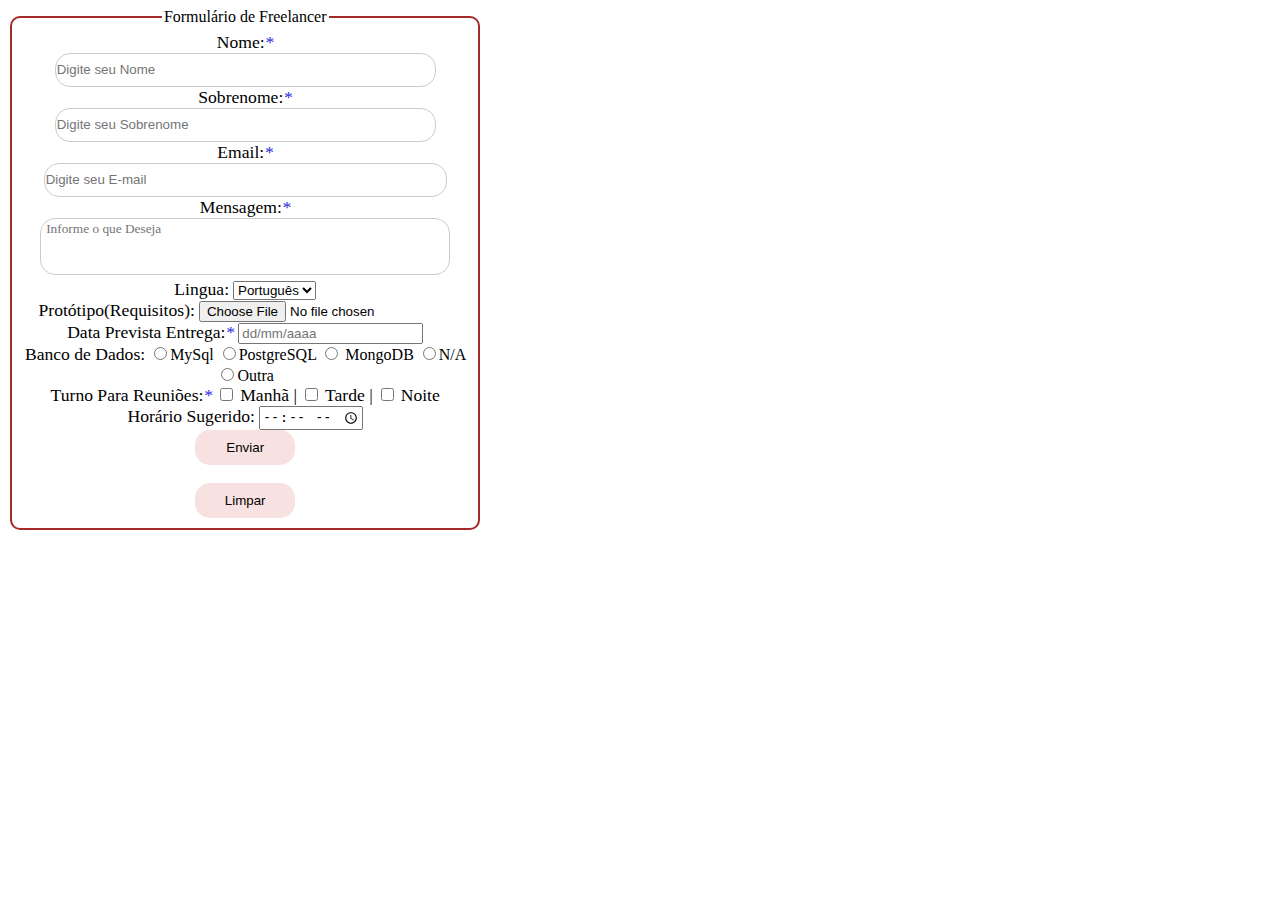
<file: formularioFre/index.html>
<!DOCTYPE html>
<html lang="pt-br">
<head>
    <meta charset="UTF-8">
    <meta http-equiv="X-UA-Compatible" content="IE=edge">
    <meta name="viewport" content="width=device-width, initial-scale=1.0">
    <link rel="stylesheet" type="text/css" href="form.css">
    <title>Formulário Freelancer</title>
</head>
<body>
    
    <fieldset>
        <legend>Formulário de Freelancer</legend>
        <label for="nome">Nome:<em>*</em></label> <br>
        <input type="text" id="nome" name="Nome" placeholder="Digite seu Nome" required>
        <br>
        <label for="Sobrenome">Sobrenome:<em>*</em></label>
        <input type="text" id="sobrenome" name="Sobrenome" placeholder="Digite seu Sobrenome" required>
        <br>
        <label for="email">Email:<em>*</em></label>
        <input type="email" id="email" name="E-mail" placeholder="Digite seu E-mail" required>
        <br>
        <label for="Mensagem">Mensagem:<em>*</em></label>
        <textarea id="mensagem" name="Mensagem" rows="5" cols="35" placeholder="Informe o que Deseja" ></textarea>
        <br>
        <label for="lingua">Lingua:</label>
        <select id="linguas">
            <option value="portugues">Português</option>
            <option value="ingles">Inglês</option>
            <option value="espanhol">Espanhol</option>
            <option value="frances">Francês</option>
        </select>
        <br>
        <label for="arquivo">Protótipo(Requisitos):</label>
        <input type="file" name="arquivos"> 
        <br>
        <label for="email">Data Prevista Entrega:<em>*</em></label>
        <input type="datetime" id="Data" name="dd/mm/aaaa" placeholder="dd/mm/aaaa" required>
        <br>
        <label for="bancodedados" id="bancodados" name="Banco de Dados">Banco de Dados: </label>
        <input type="radio" name="bancodeDados" value="mySql">MySql 
        <input type="radio" name="bancodeDados" value="postergree">PostgreSQL
        <input type="radio" name="bancodeDados" value="mongodb"> MongoDB 
        <input type="radio" name="bancodeDados" value="n/a">N/A
        <input type="radio" name="bancodeDados" value="outro">Outra 
        <br>
        <label for="TurnoReunioes" id="turnoreunioes" name="Turno Para Reuniao">Turno Para Reuniões:<em>*</em></label>
        <input type="checkbox" name="turno" id="turnoM" value="manhã">
        <label for="turnoM">Manhã |</label>
        <input type="checkbox" name="turno" id="turnoT" value="tarde">
        <label for="turnoT">Tarde |</label>
        <input type="checkbox" name="turno" id="turnoN" value="noite">
        <label for="turnoN">Noite</label>
        <br>
        <label for="horario">Horário Sugerido:</label>
        <input type="time" name="usr_horario">
        <br>
        
        <input type="submit" value="Enviar">
        <br>
        <input type="submit" value="Limpar">
    </fieldset>

</body>
</html>
</file>
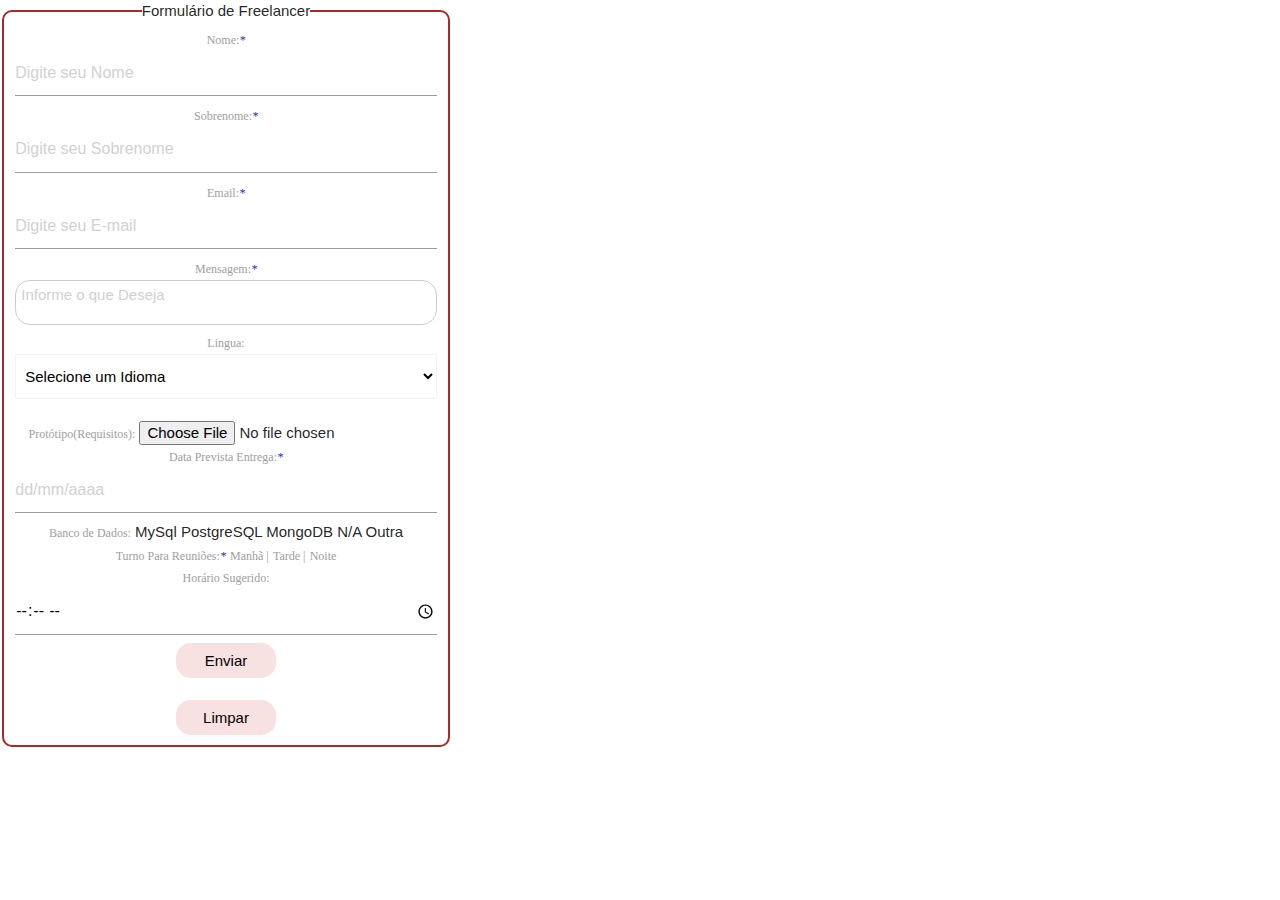
<file: formularioFre/formularioMaterialize/index.html>
<!DOCTYPE html>
<html lang="pt-br">
<head>
    <meta charset="UTF-8">
    <meta http-equiv="X-UA-Compatible" content="IE=edge">
    <meta name="viewport" content="width=device-width, initial-scale=1.0">
    <link rel="stylesheet" type="text/css" href="form.css">
    <link rel="stylesheet" href="https://cdnjs.cloudflare.com/ajax/libs/materialize/1.0.0/css/materialize.min.css">
    <script src="https://cdnjs.cloudflare.com/ajax/libs/materialize/1.0.0/js/materialize.min.js"></script>
    <title>Formulário Freelancer</title>
</head>
<body>
    
    <fieldset>
        <legend>Formulário de Freelancer</legend>
        <label for="nome">Nome:<em>*</em></label> <br>
        <input type="text" id="nome" name="Nome" placeholder="Digite seu Nome" required>
        <br>
        <label for="Sobrenome">Sobrenome:<em>*</em></label>
        <input type="text" id="sobrenome" name="Sobrenome" placeholder="Digite seu Sobrenome" required>
        <br>
        <label for="email">Email:<em>*</em></label>
        <input type="email" id="email" name="E-mail" placeholder="Digite seu E-mail" required>
        <br>
        <label for="Mensagem">Mensagem:<em>*</em></label>
        <textarea id="mensagem" name="Mensagem" rows="5" cols="35" placeholder="Informe o que Deseja" ></textarea>
        <br>
        <label>Lingua:</label>
        <select class="browser-default">
            <option value="" disabled selected style="border-radius: 3px;" >Selecione um Idioma</option>
            <option value="portugues">Português</option>
            <option value="ingles">Inglês</option>
            <option value="espanhol">Espanhol</option>
            <option value="frances">Francês</option>
        </select>
        <br>
        <label for="arquivo">Protótipo(Requisitos):</label>
        <input type="file" name="arquivos"> 
        <br>
        <label for="email">Data Prevista Entrega:<em>*</em></label>
        <input type="datetime" id="Data" name="dd/mm/aaaa" placeholder="dd/mm/aaaa" required>
        <br>
        <label for="bancodedados" id="bancodados" name="Banco de Dados">Banco de Dados: </label>
        <input type="radio" name="bancodeDados" value="mySql">MySql 
        <input type="radio" name="bancodeDados" value="postergree">PostgreSQL
        <input type="radio" name="bancodeDados" value="mongodb"> MongoDB 
        <input type="radio" name="bancodeDados" value="n/a">N/A
        <input type="radio" name="bancodeDados" value="outro">Outra 
        <br>
        <label for="TurnoReunioes" id="turnoreunioes" name="Turno Para Reuniao">Turno Para Reuniões:<em>*</em></label>
        <input type="checkbox" name="turno" id="turnoM" value="manhã">
        <label for="turnoM">Manhã |</label>
        <input type="checkbox" name="turno" id="turnoT" value="tarde">
        <label for="turnoT">Tarde |</label>
        <input type="checkbox" name="turno" id="turnoN" value="noite">
        <label for="turnoN">Noite</label>
        <br>
        <label for="horario">Horário Sugerido:</label>
        <input type="time" name="usr_horario">
        <br>
        <input type="submit" value="Enviar">
        <br>
        <input type="submit" value="Limpar">
    </fieldset>

</body>
</html>
</file>
<file: formularioFre/form.css>
em {
    color: rgb(40, 40, 219)
}

fieldset{
    border: 2px brown solid;
    border-radius: 10px;
    width: 35%;
    text-align: center;
    
}

input[type=text]{
    width: 85%;
    padding-left: 1px;
    height: 30px;
    line-height: 30px;
    border-radius: 15px;
    border: 1px solid #ccc;
    outline: none; 
}
input[type=email],
textarea{
    width: 90%;
    padding-left: 1px;
    height: 30px;
    line-height: 30px;
    border-radius: 15px;
    border: 1px solid #ccc;
    outline: none; 
}

label{
    color: rgb(0, 0, 0);
    font-size: 1.1em;
    font-family: Gill Sans;
}

textarea{
    line-height: 10px;
    padding: 5px;
    height: 45px;
    resize: none;
    font-family: Gill Sans;

}


input[type=submit]{
    display: block;
    background-color: rgb(248, 225, 225);
    height: 35px;
    border: none;
    outline: 0;
    cursor: pointer;
    width: 100px;
    margin: 0 auto;
    text-align: center;
    border-radius: 15px;
}

label{
    width: auto;
    display: inline-block;
}
</file>
<file: formularioFre/formularioMaterialize/form.css>
em {
    color: rgb(40, 40, 219)
}

fieldset{
    border: 2px brown solid;
    border-radius: 10px;
    width: 35%;
    text-align: center;
    
}

input[type=text]{
    width: 85%;
    padding-left: 1px;
    height: 30px;
    line-height: 30px;
    border-radius: 15px;
    border: 1px solid #ccc;
    outline: none; 
}

input[type=email],
textarea{
    width: 90%;
    padding-left: 1px;
    height: 30px;
    line-height: 30px;
    border-radius: 15px;
    border: 1px solid #ccc;
    outline: none; 
}

label{
    color: rgb(0, 0, 0);
    font-size: 1.1em;
    font-family: Gill Sans;
}

textarea{
    line-height: 10px;
    padding: 5px;
    height: 45px;
    resize: none;
    font-family: Gill Sans;

}


input[type=submit]{
    display: block;
    background-color: rgb(248, 225, 225);
    height: 35px;
    border: none;
    outline: 0;
    cursor: pointer;
    width: 100px;
    margin: 0 auto;
    text-align: center;
    border-radius: 15px;
}

label{
    width: auto;
    display: inline-block;
}
</file>
